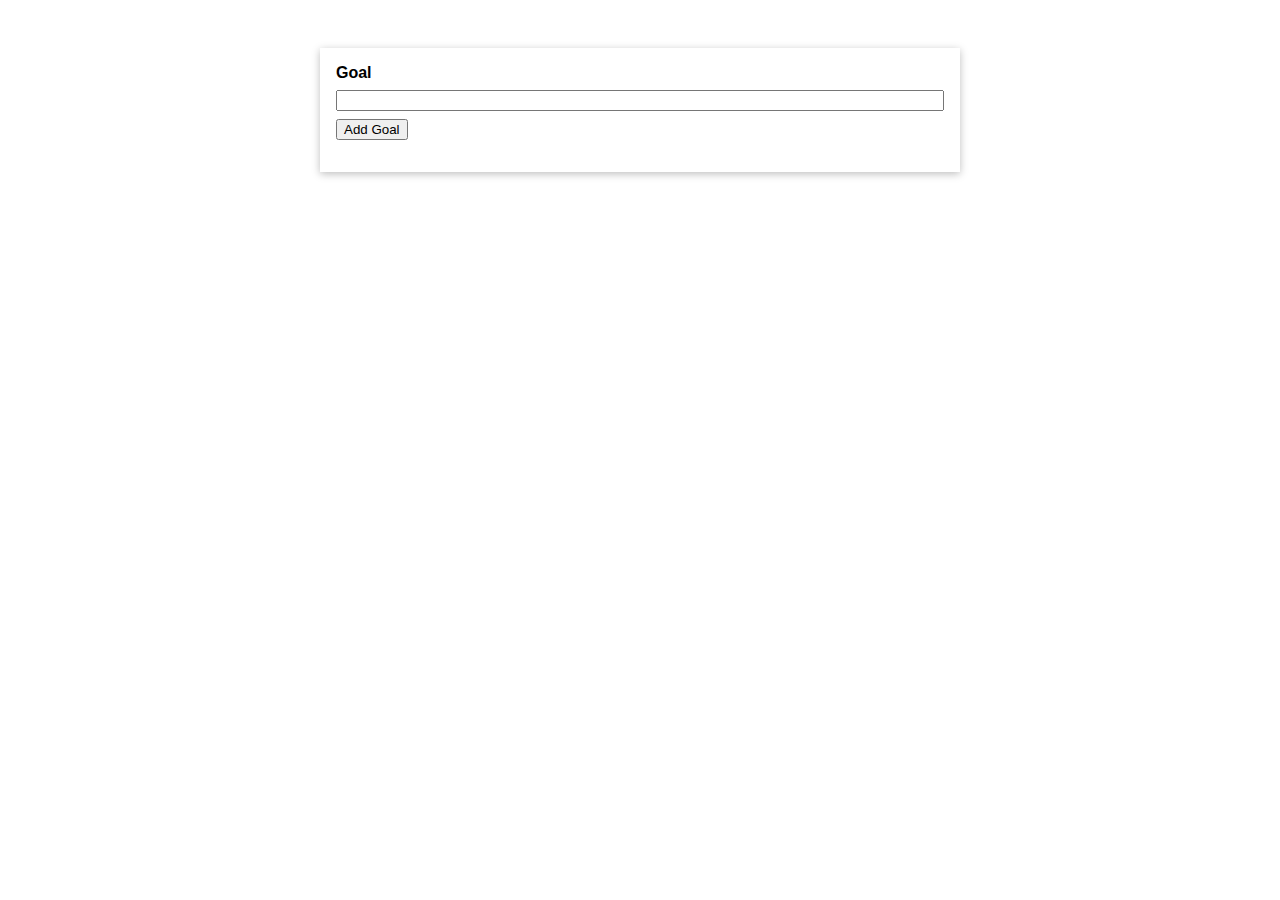
<file: gs-02-first-app-with-just-js/index.html>
<!DOCTYPE html>
<html lang="en">
  <head>
    <meta charset="UTF-8" />
    <meta name="viewport" content="width=device-width, initial-scale=1.0" />
    <title>A First App</title>
    <link rel="stylesheet" href="styles.css" />
  </head>
  <body>
    <div id="app">
      <div>
        <label for="goal">Goal</label>
        <input type="text" id="goal" />
        <button>Add Goal</button>
      </div>
      <ul>
       
      </ul>
    </div>
    <script src="app.js"></script>
  </body>
</html>
</file>
<file: gs-02-first-app-with-just-js/styles.css>
* {
  box-sizing: border-box;
}

html {
  font-family: sans-serif;
}

body {
  margin: 0;
}

#app {
  margin: 3rem auto;
  max-width: 40rem;
  padding: 1rem;
  box-shadow: 0 2px 8px rgba(0, 0, 0, 0.26);
}

label, input {
  margin-bottom: 0.5rem;
  display: block;
  width: 100%;
}

label {
  font-weight: bold;
}

ul {
  list-style: none;
  margin: 1rem 0;
  padding: 0;
}

li {
  margin: 1rem 0;
  padding: 1rem;
  border: 1px solid #ccc;
}
</file>
